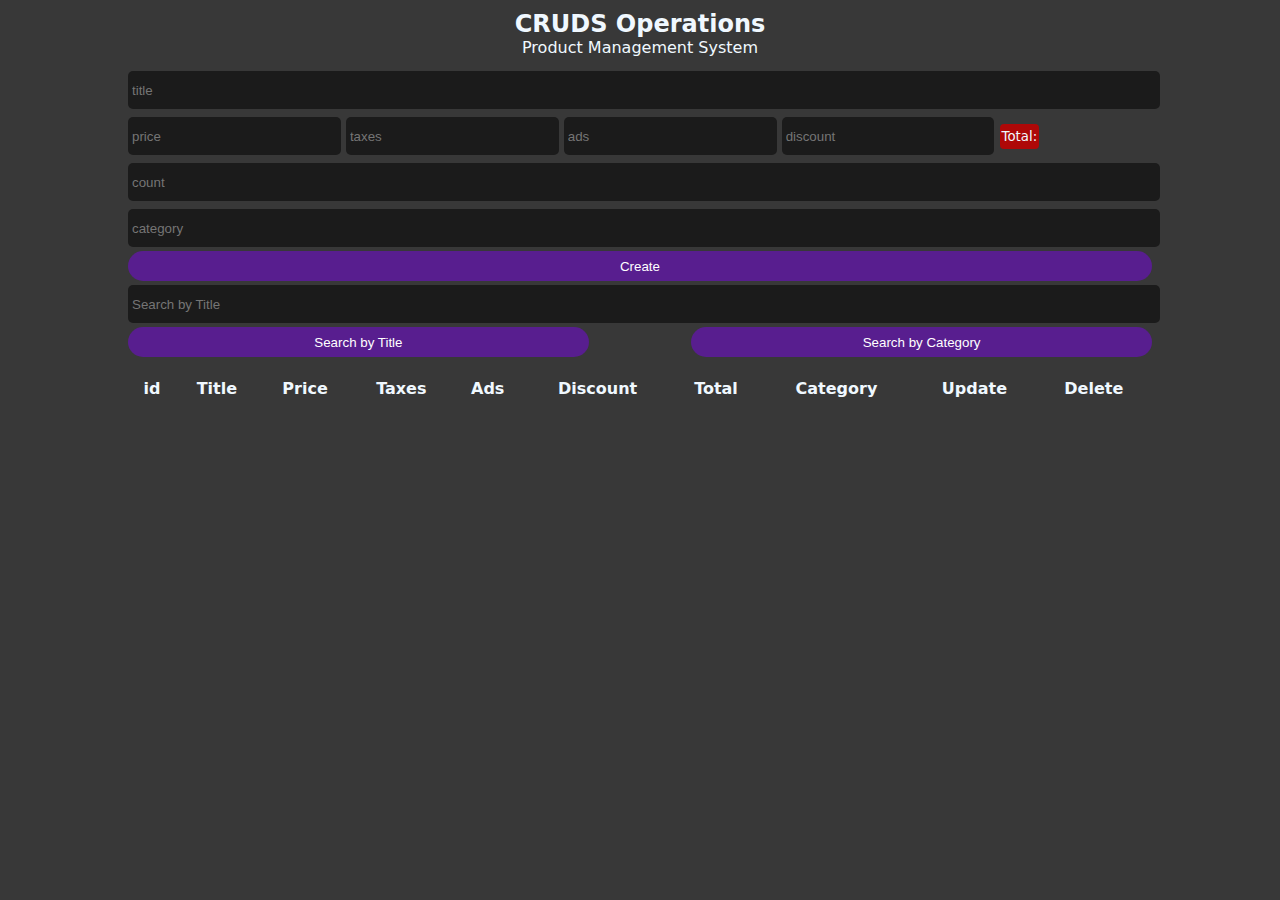
<file: index.html>
<!DOCTYPE html>
<html lang="en">
<head>
    <meta charset="UTF-8">
    <meta http-equiv="X-UA-Compatible" content="IE=edge">
    <meta name="viewport" content="width=device-width, initial-scale=1.0">
    <title>Product Management System</title>
    <link rel="stylesheet" href="style/style.css">
</head>
<body>
    <div class="crud">
        <div class="head">
            <h2>CRUDS Operations</h2>
            <p>Product Management System</p>
        </div>

        <div class="inputs">
            <input type="text" placeholder="title" id="title" >
            <div class="price">
                <input onkeyup="getTotal()" id="price" type="number" placeholder="price">
                <input onkeyup="getTotal()" id="taxes" type="number" placeholder="taxes">
                <input onkeyup="getTotal()" id="ads" type="number" placeholder="ads">
                <input onkeyup="getTotal()" id="discount" type="number" placeholder="discount">
                <small onkeyup="getTotal()" id="total"></small>
            </div>
            <input id="count" type="number" placeholder="count">
            <input id="category" type="text" placeholder="category">
            <button id="submit">Create</button>
        </div>



        <div class="outputs">
            <div class="searchBlock">
                <input onkeyup="searchItem(this.value)" type="text" placeholder="Search by Title" id="search">
                <div class="btnSearch">
                    <button onclick="searchFunction(this.id)" id="searchTitle">Search by Title</button>
                    <button onclick="searchFunction(this.id)" id="searchCategory">Search by Category</button>
                </div>
            </div>
            <table>
                <tr>
                    <th>id</th>
                    <th>Title</th>
                    <th>Price</th>
                    <th>Taxes</th>
                    <th>Ads</th>
                    <th>Discount</th>
                    <th>Total</th>
                    <th>Category</th>
                    <th>Update</th>
                    <th>Delete</th>
                </tr>
                <div id="deleteAll"></div>
                <tbody id="content">
                    
                    
                </tbody>
            </table>

        </div>
    </div>

    <script src="js/script.js"></script>
</body>
</html>
</file>
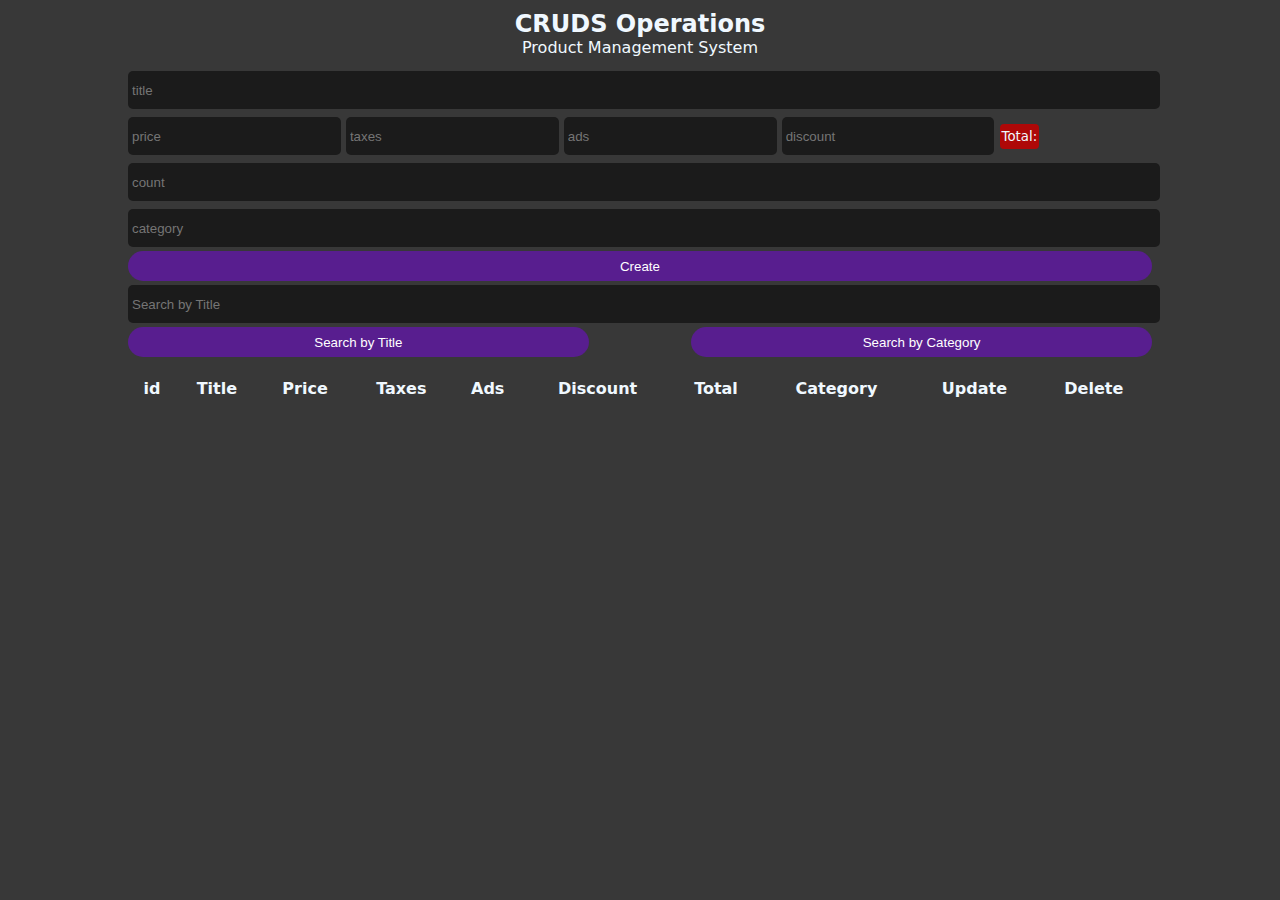
<file: crud.html>
<!DOCTYPE html>
<html lang="en">
<head>
    <meta charset="UTF-8">
    <meta http-equiv="X-UA-Compatible" content="IE=edge">
    <meta name="viewport" content="width=device-width, initial-scale=1.0">
    <title>System</title>
    <link rel="stylesheet" href="style.css">
</head>
<body>
    <div class="crud">
        <div class="head">
            <h2>CRUDS Operations</h2>
            <p>Product Management System</p>
        </div>

        <div class="inputs">
            <input type="text" placeholder="title" id="title" >
            <div class="price">
                <input onkeyup="getTotal()" id="price" type="number" placeholder="price">
                <input onkeyup="getTotal()" id="taxes" type="number" placeholder="taxes">
                <input onkeyup="getTotal()" id="ads" type="number" placeholder="ads">
                <input onkeyup="getTotal()" id="discount" type="number" placeholder="discount">
                <small onkeyup="getTotal()" id="total"></small>
            </div>
            <input id="count" type="number" placeholder="count">
            <input id="category" type="text" placeholder="category">
            <button id="submit">Create</button>
        </div>



        <div class="outputs">
            <div class="searchBlock">
                <input onkeyup="searchItem(this.value)" type="text" placeholder="Search by Title" id="search">
                <div class="btnSearch">
                    <button onclick="searchFunction(this.id)" id="searchTitle">Search by Title</button>
                    <button onclick="searchFunction(this.id)" id="searchCategory">Search by Category</button>
                </div>
            </div>
            <table>
                <tr>
                    <th>id</th>
                    <th>Title</th>
                    <th>Price</th>
                    <th>Taxes</th>
                    <th>Ads</th>
                    <th>Discount</th>
                    <th>Total</th>
                    <th>Category</th>
                    <th>Update</th>
                    <th>Delete</th>
                </tr>
                <div id="deleteAll"></div>
                <tbody id="content">
                    
                    
                </tbody>
            </table>

        </div>
    </div>

    <script src="script.js"></script>
</body>
</html>
</file>
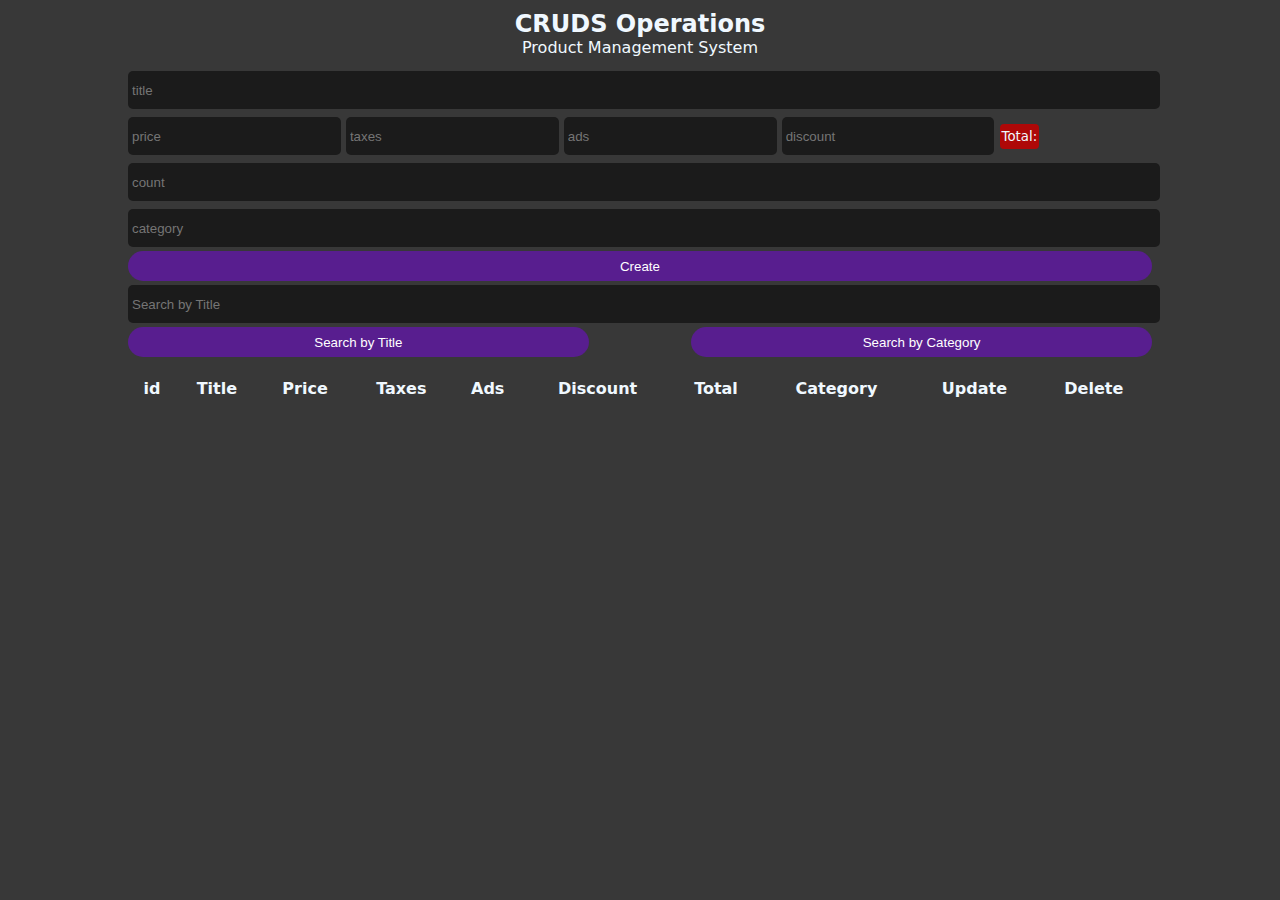
<file: cruds.html>
<!DOCTYPE html>
<html lang="en">
<head>
    <meta charset="UTF-8">
    <meta http-equiv="X-UA-Compatible" content="IE=edge">
    <meta name="viewport" content="width=device-width, initial-scale=1.0">
    <title>System</title>
    <link rel="stylesheet" href="style/style.css">
</head>
<body>
    <div class="crud">
        <div class="head">
            <h2>CRUDS Operations</h2>
            <p>Product Management System</p>
        </div>

        <div class="inputs">
            <input type="text" placeholder="title" id="title" >
            <div class="price">
                <input onkeyup="getTotal()" id="price" type="number" placeholder="price">
                <input onkeyup="getTotal()" id="taxes" type="number" placeholder="taxes">
                <input onkeyup="getTotal()" id="ads" type="number" placeholder="ads">
                <input onkeyup="getTotal()" id="discount" type="number" placeholder="discount">
                <small onkeyup="getTotal()" id="total"></small>
            </div>
            <input id="count" type="number" placeholder="count">
            <input id="category" type="text" placeholder="category">
            <button id="submit">Create</button>
        </div>



        <div class="outputs">
            <div class="searchBlock">
                <input onkeyup="searchItem(this.value)" type="text" placeholder="Search by Title" id="search">
                <div class="btnSearch">
                    <button onclick="searchFunction(this.id)" id="searchTitle">Search by Title</button>
                    <button onclick="searchFunction(this.id)" id="searchCategory">Search by Category</button>
                </div>
            </div>
            <table>
                <tr>
                    <th>id</th>
                    <th>Title</th>
                    <th>Price</th>
                    <th>Taxes</th>
                    <th>Ads</th>
                    <th>Discount</th>
                    <th>Total</th>
                    <th>Category</th>
                    <th>Update</th>
                    <th>Delete</th>
                </tr>
                <div id="deleteAll"></div>
                <tbody id="content">
                    
                    
                </tbody>
            </table>

        </div>
    </div>

    <script src="js/script.js"></script>
</body>
</html>
</file>
<file: style/style.css>
*{
    margin: 0;
    padding: 0;
    
}
body{
    background-color: rgb(56, 56, 56);
    color: aliceblue;
    font-family: system-ui;
}
.crud{
    width: 80%;
    margin: auto;
}
.head{
    text-align: center;
    margin: 10px 0;
}
input{
    width: 100%;
    background-color: rgb(27, 27, 27);
    height: 30px;
    border-radius: 5px;
    padding: 4px;
    margin: 4px 0;
    border: none;
    color: #fff;
    outline: none;
    transition: 0.25s;
}
input:focus{
    transform: scale(1.025);
    background-color: #000;
}

.price input{
    width: 20%;
}

#total{
    background-color: rgb(174, 8, 8);
    padding: 5px 2px;
    border-radius: 4px;
}

#total::before{
    content: "Total: ";
}

#deleteAll{
    margin: 15px 0;
}
button{
    width: 100%;
    height: 30px;
    border: none;
    cursor: pointer;
    border-radius: 20px;
    background-color: rgb(88, 30, 143);
    color: #fff;
    transition: 0.5s;
}
button:hover{
    background-color: rgb(101, 32, 165);
    letter-spacing: 1px;
}
.btnSearch{
    display: flex;
    justify-content: space-between;
}
.btnSearch button{
    width: 45%;
}

table{
    width: 100%;
    text-align: center;
    margin: 10px 0;
}

th,td{
    padding: 5px;
}
</file>
<file: style.css>
*{
    margin: 0;
    padding: 0;
    
}
body{
    background-color: rgb(56, 56, 56);
    color: aliceblue;
    font-family: system-ui;
}
.crud{
    width: 80%;
    margin: auto;
}
.head{
    text-align: center;
    margin: 10px 0;
}
input{
    width: 100%;
    background-color: rgb(27, 27, 27);
    height: 30px;
    border-radius: 5px;
    padding: 4px;
    margin: 4px 0;
    border: none;
    color: #fff;
    outline: none;
    transition: 0.25s;
}
input:focus{
    transform: scale(1.025);
    background-color: #000;
}

.price input{
    width: 20%;
}

#total{
    background-color: rgb(174, 8, 8);
    padding: 5px 2px;
    border-radius: 4px;
}

#total::before{
    content: "Total: ";
}

#deleteAll{
    margin: 15px 0;
}
button{
    width: 100%;
    height: 30px;
    border: none;
    cursor: pointer;
    border-radius: 20px;
    background-color: rgb(88, 30, 143);
    color: #fff;
    transition: 0.5s;
}
button:hover{
    background-color: rgb(101, 32, 165);
    letter-spacing: 1px;
}
.btnSearch{
    display: flex;
    justify-content: space-between;
}
.btnSearch button{
    width: 45%;
}

table{
    width: 100%;
    text-align: center;
    margin: 10px 0;
}

th,td{
    padding: 5px;
}
</file>
